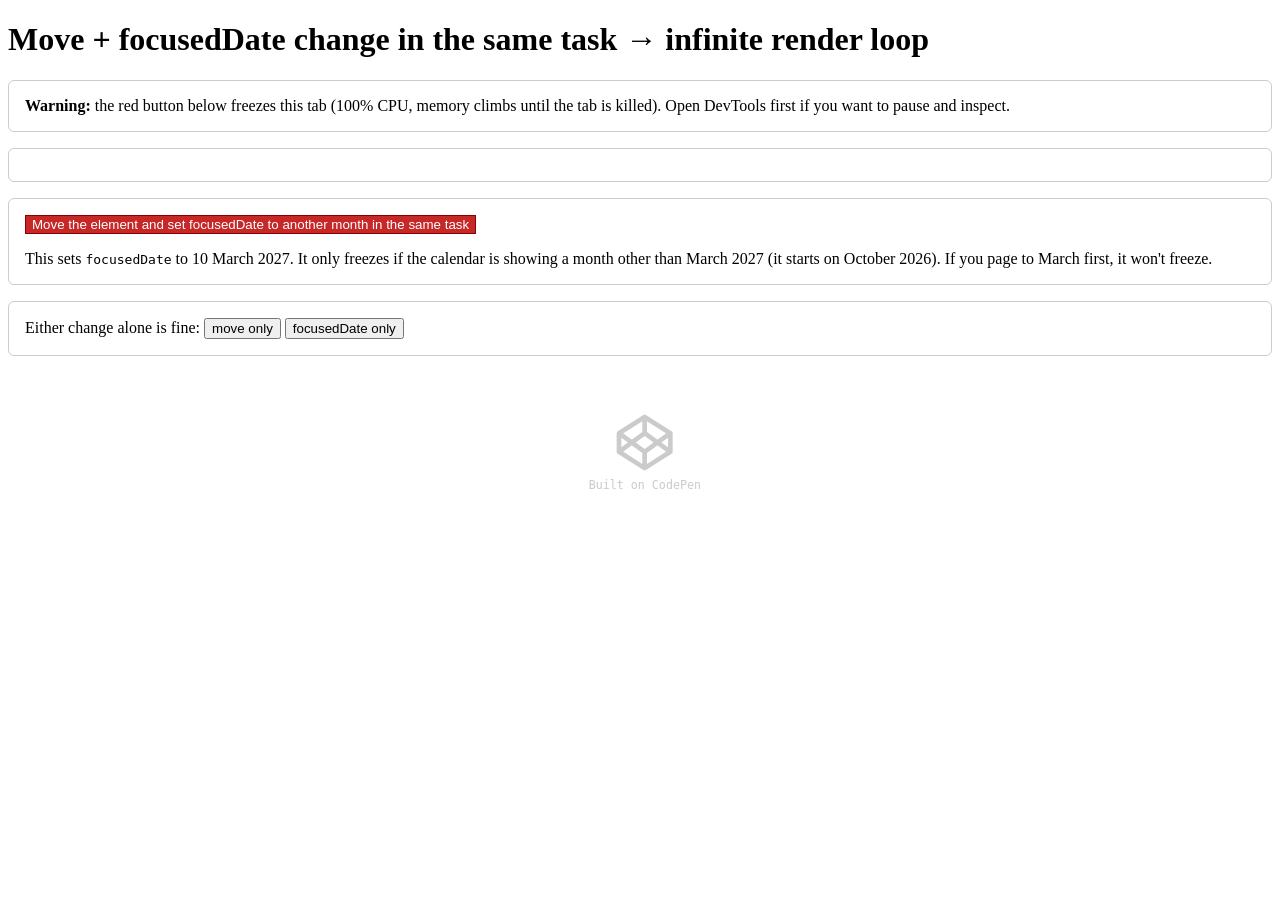
<file: repro-codepen/index.html>
<!doctype html>
<html lang="en">
  <head>
    <meta charset="UTF-8" />
    <link rel="stylesheet" href="./style.css" />
    <meta name="viewport" content="width=device-width, initial-scale=1.0" />
    <title>Cally: page/focusedDate render loop</title>
  </head>
  <body>
    <h1>Move + focusedDate change in the same task → infinite render loop</h1>
    <section>
      <p>
        <strong>Warning:</strong> the red button below freezes this tab (100%
        CPU, memory climbs until the tab is killed). Open DevTools first if you
        want to pause and inspect.
      </p>
    </section>

    <section>
      <div id="home">
        <calendar-date id="calendar" focused-date="2026-10-15">
          <calendar-month></calendar-month>
        </calendar-date>
      </div>
      <div id="elsewhere"></div>
    </section>

    <section>
      <p>
        <button id="move-and-focus" class="freezes" type="button">
          Move the element and set focusedDate to another month in the same task
        </button>
      </p>
      <p>
        This sets <code>focusedDate</code> to 10 March 2027. It only freezes if
        the calendar is showing a month other than March 2027 (it starts on
        October 2026). If you page to March first, it won't freeze.
      </p>
    </section>

    <section>
      <p>
        Either change alone is fine:
        <button id="move-only" type="button">move only</button>
        <button id="focus-only" type="button">focusedDate only</button>
        <output id="log"></output>
      </p>
    </section>

    <script type="module" src="./script.js"></script>
  </body>
</html>
</file>
<file: repro-codepen/style.css>
html {
  height: 100%;
  background: 50% 50% no-repeat
    url('data:image/svg+xml,<svg viewBox="-20 -5 60 40" width="140" xmlns="http://www.w3.org/2000/svg" opacity="0.2"><path d="M1 8l11-7 11 7v8l-11 7-11-7zm0 0l11 8 11-8m0 8L12 8 1 16M12 1v7m0 8v7" fill="none" stroke="currentColor" stroke-linejoin="round" stroke-width="2"/><text x="-12" y="32" font-size="5" font-family="monospace" fill="currentColor">Built on CodePen</text></svg>');
}

.freezes {
  background: #c62828;
  border: 1px solid #8e0000;
  color: #fff;
}

section {
  border: 1px solid #ccc;
  border-radius: 6px;
  margin-block: 1rem;
  padding: 1rem;
}

section > :first-child {
  margin-top: 0;
}

section > :last-child {
  margin-bottom: 0;
}
</file>
